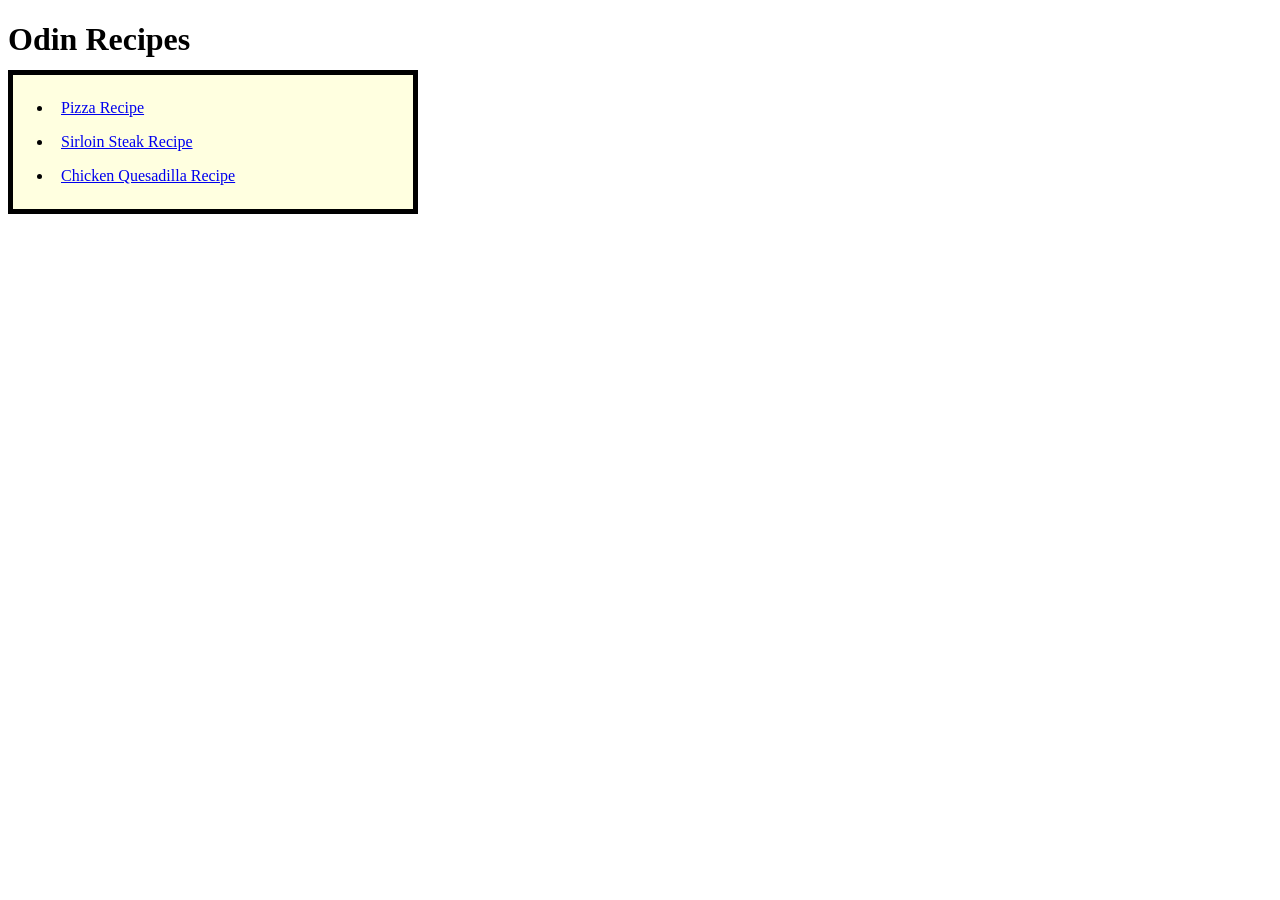
<file: index.html>
<!DOCTYPE html>
<html lang="en">
    <head>
        <meta charset="UTF-8">
        <link rel="stylesheet" href="./css/styles.css">
        <title>Odin Recipes</title>
    </head>

    <body>
        <h1>Odin Recipes</h1>
        <div class="mainpage">
            <ul>
                <li><a href="./recipes/pizza.html">Pizza Recipe</a></li>
                <li><a href="./recipes/steak.html">Sirloin Steak Recipe</a></li>
                <li><a href="./recipes/quesadilla.html">Chicken Quesadilla Recipe</a></li>
            </ul>
        </div>
    </body>
</html>
</file>
<file: css/styles.css>
* {
    font-family: 'Times New Roman', Times, serif;
}

.mainpage {
    width: 400px;
    border: 5px, solid, black;
    background-color: lightyellow;
    margin-top: -10px;
}

.home-link {
    color: black;
    text-align: left;
}

/* Recipes */

h2 {
    margin: 4px;
}

li {
    padding: 8px;
}

li::marker {
    font-weight: bold;
}

div.recipes {
    width: 1000px;
    border: 1px, solid, black;
    margin: -20px auto;
    display: border-box;
    background-color: lightyellow;
    border-collapse: collapse;
    margin-bottom: 30px;
}

.recipes h1 {
    text-align: center;
}

.recipes img {
    display: block;
    margin: -10px auto;
    margin-bottom: 0px;
}

div.description,
div.ingredients,
div.steps {
    padding-left: 20px;
    padding-right: 30px;
    border: 1px, solid, black;
    border-left: 0;
    border-right: 0;
    border-bottom: 0;
}

.description p,
.ingredients p,
.steps p {
    padding-left: 10px;
}

div.ingredients,
div.steps {
    margin-top: 0;
}

div.description {
    font-weight: bold;
}
</file>
